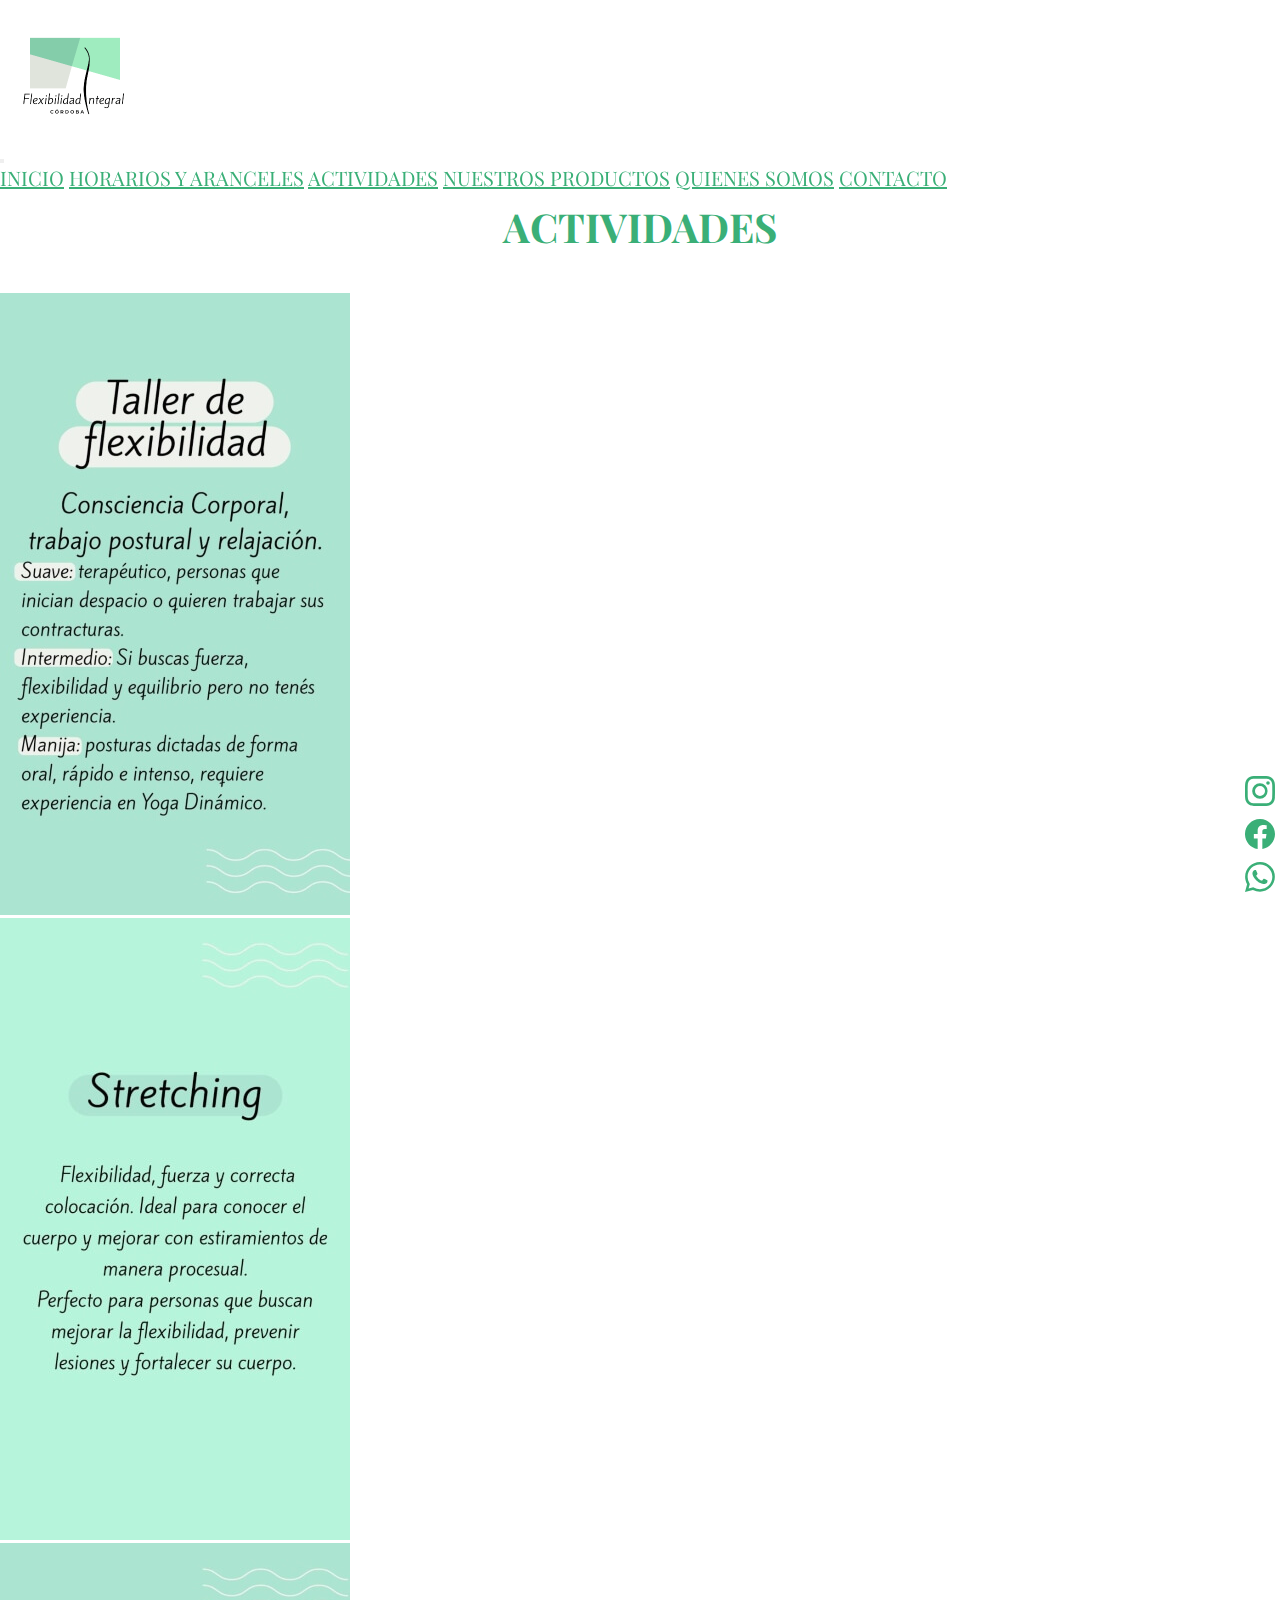
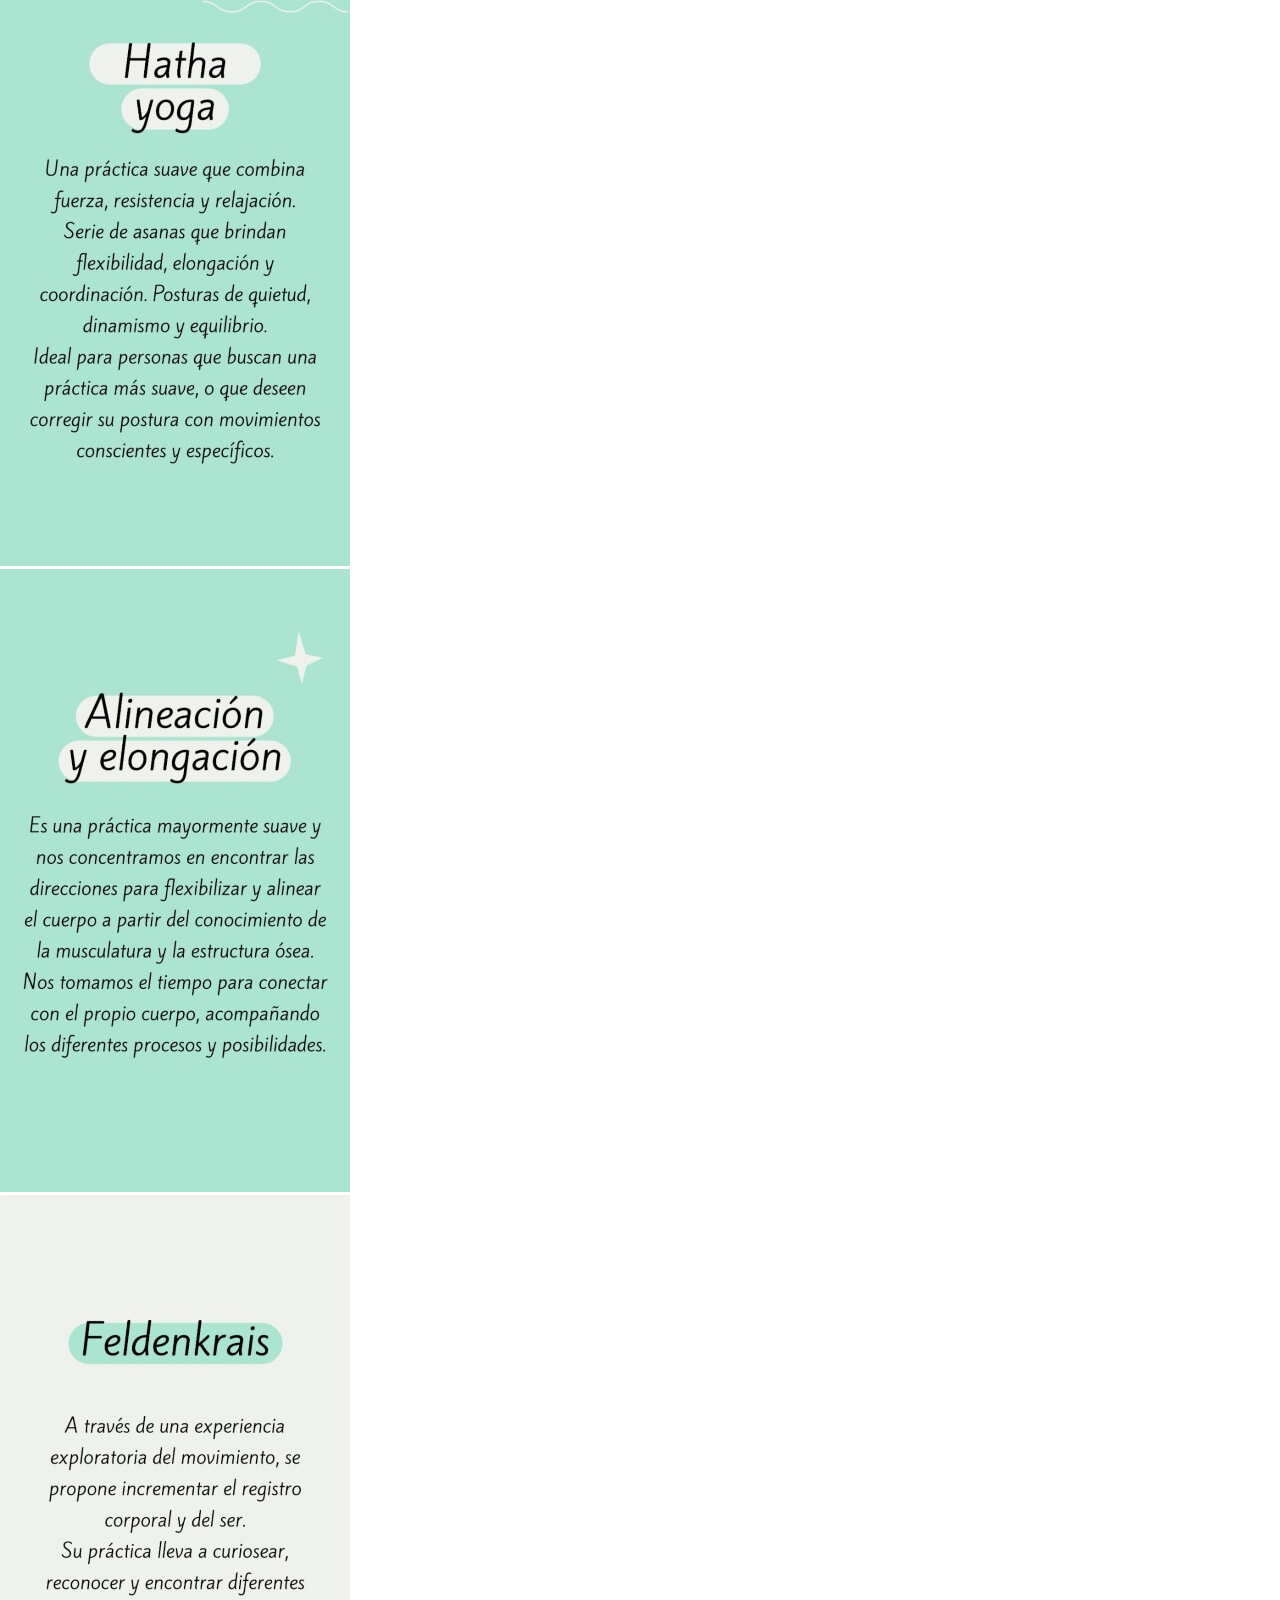
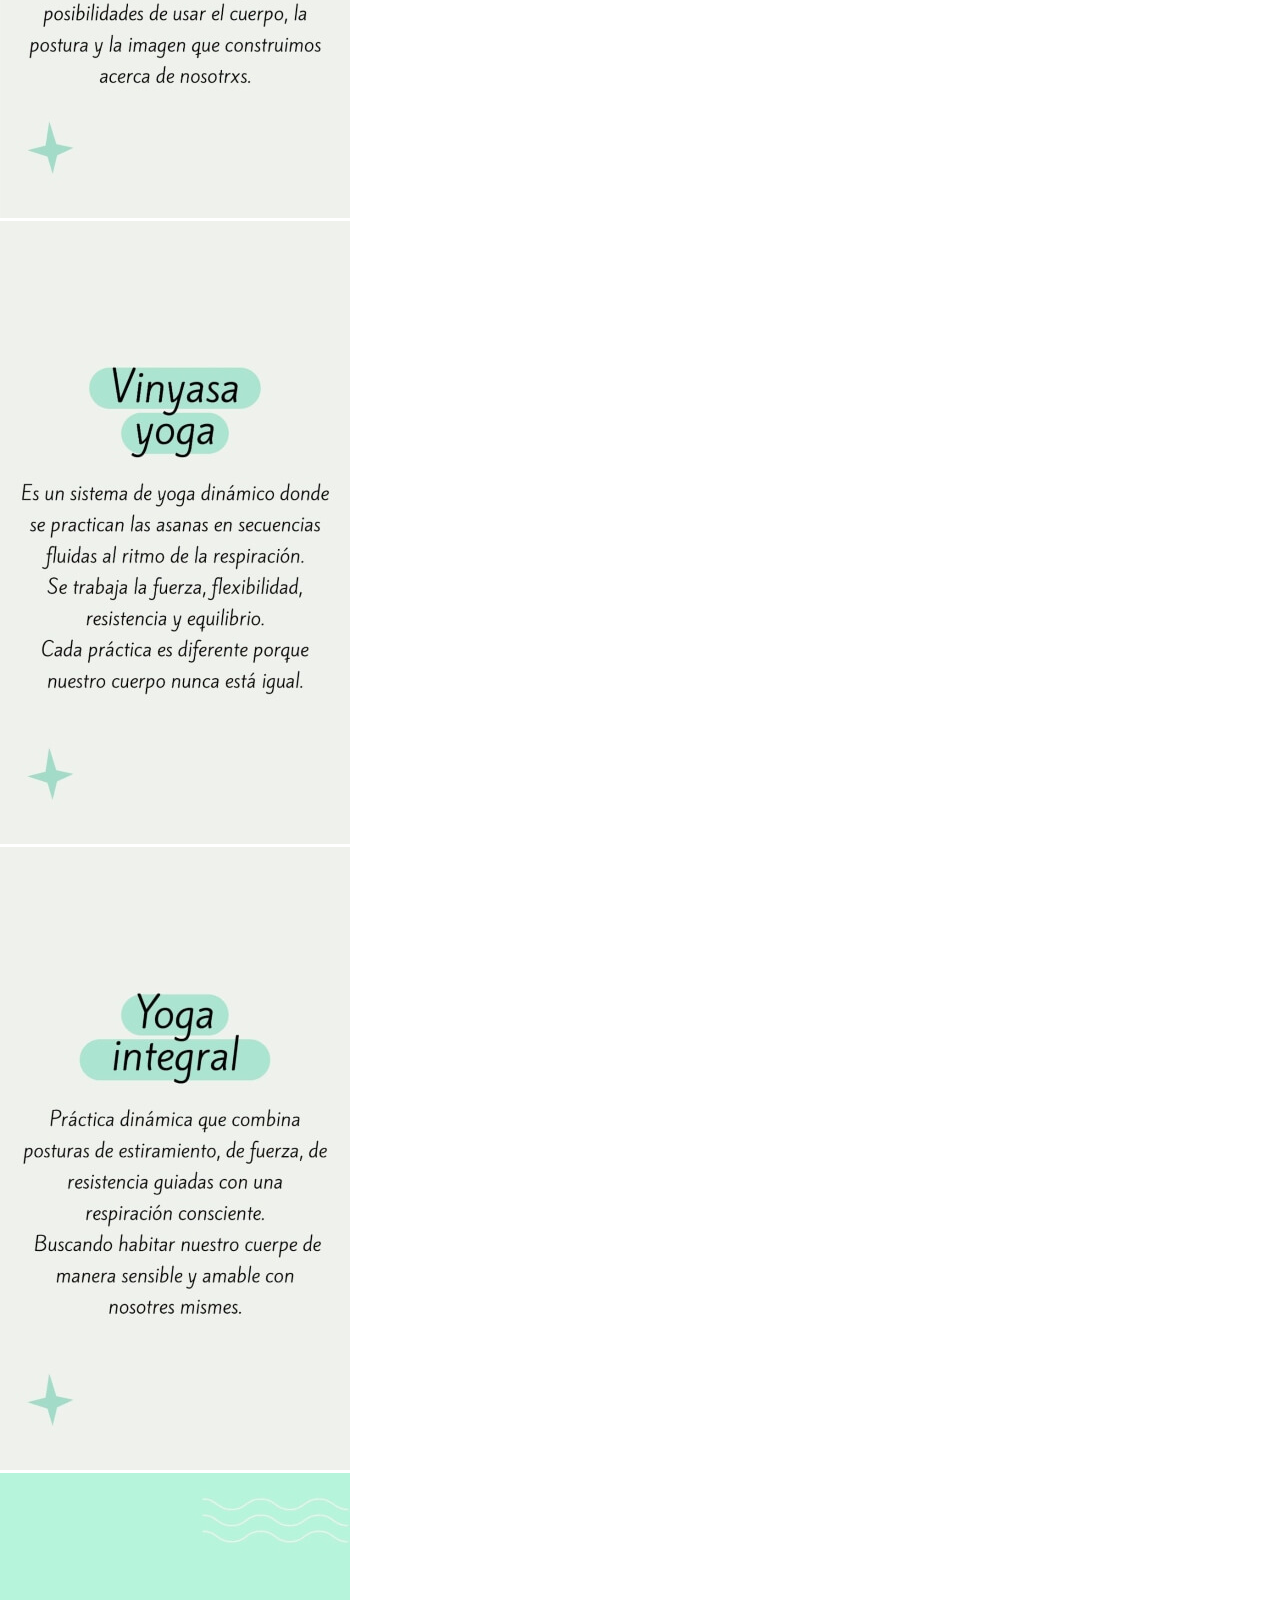
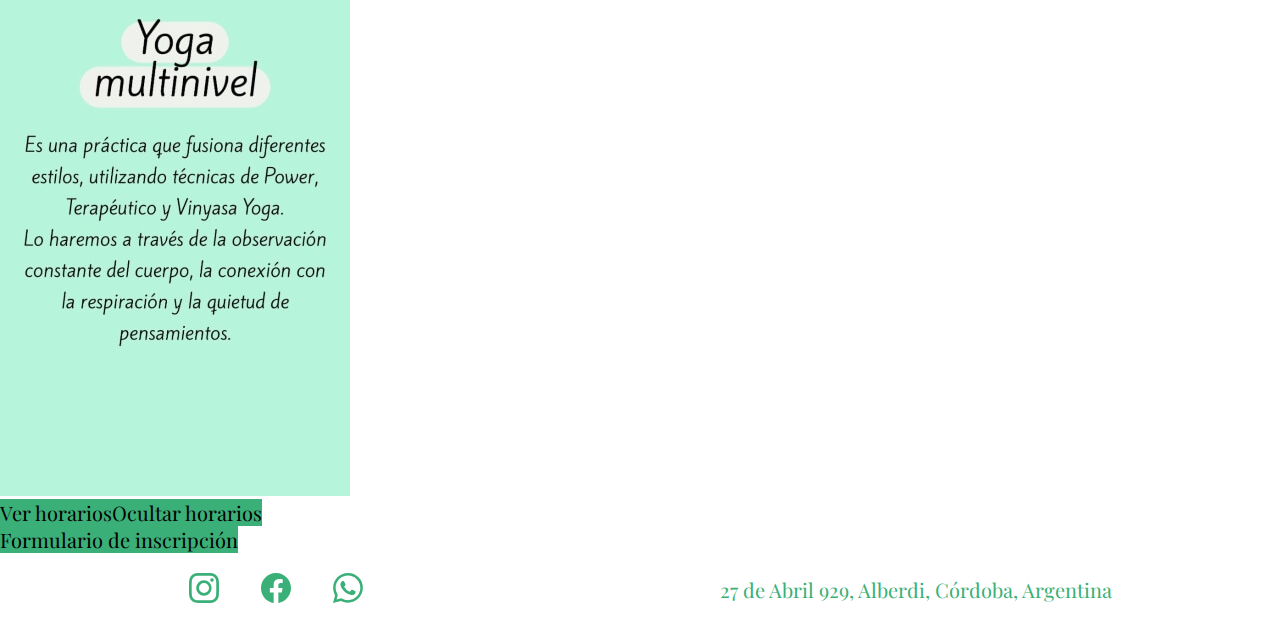
<file: index.html>
<!DOCTYPE html>
<html lang="es">

<head>
  <meta name="description"
    content="Descripción y explicación de las diferentes actividades que se pueden hacer en el espacio Flexibilidad Integral Córdoba">
  <meta name="keywords"
    content="ACTIVIDADES, DETALLE, DESCRIPCION, CLASES PRESENCIALES, CLASES VIRTUALES, TALLER DE FLEXIBILIDAD, HATHA YOGA, VINYASA YOGA, ASHTANGA YOGA, YOGA, FELDENKRAIS, ELONGACION Y ESTIRAMIENTO, REFLEXOLOGIA">
  <meta charset="UTF-8">
  <meta http-equiv="X-UA-Compatible" content="IE=edge">
  <meta name="viewport" content="width=device-width, initial-scale=1.0">
  <!-- BOOTSTRAP-->
  <link href="https://cdn.jsdelivr.net/npm/bootstrap@5.1.0/dist/css/bootstrap.min.css" rel="stylesheet"
    integrity="sha384-KyZXEAg3QhqLMpG8r+8fhAXLRk2vvoC2f3B09zVXn8CA5QIVfZOJ3BCsw2P0p/We" crossorigin="anonymous">


  <title>Actividades - Flexibilidad Integral Cordoba</title>

  <!-- AOS CSS-->
  <link href="https://unpkg.com/aos@2.3.1/dist/aos.css" rel="stylesheet">


</head>

<body>
  <header id="Actividades">
    <div class="container-fluid">
      <div class="row d-flex">
        <nav class="navbar navbar-expand-lg navbar-light">
          <div class="container-fluid">
            <a class="navbar-brand" href="../index.html">
              <img class="logoNav d-inline-block align-text-top" src="./images/Logo_original_optimizado.png"
                alt="Logo Flexibilidad Integral Cordoba">
            </a>
            <button class="navbar-toggler" type="button" data-bs-toggle="collapse" data-bs-target="#navbarNavAltMarkup"
              aria-controls="navbarNavAltMarkup" aria-expanded="false" aria-label="Toggle navigation">
              <span class="navbar-toggler-icon"></span>
            </button>
            <div class="collapse navbar-collapse" id="navbarNavAltMarkup">
              <div data-aos="zoom-in-up" class="navbar-nav d-flex flex-nowrap justify-content-around">
                <a class="nav-link text-dark" href="../index.html">Inicio</a>
                <a class="nav-link text-dark" href="horariosyaranceles.html">Horarios y aranceles</a>
                <a class="nav-link text-dark" href="actividades.html">Actividades</a>
                <a class="nav-link text-dark" href="productos.html">Nuestros productos</a>
                <a class="nav-link text-dark" href="nosotros.html">Quienes somos</a>
                <a class="nav-link text-dark" href="contacto.html">Contacto</a>
              </div>
            </div>
          </div>
        </nav>
      </div>
    </div>
  </header>
  <h1 class="titulo__actividades">Actividades</h1>
  <section id="actividades" class="d-flex flex-row justify-content-between flex-wrap"></section>
  <div id="botones_horarios" class="d-flex flex-row justify-content-center"></div>
  <section id="horarios"></section>

  <section id="form" class="d-flex flex-column justify-content-center text-center">
    <div id="formulario" class="d-flex flex-column justify-content-center text-center w-100"></div>
  </section>
  <div id="botones_datos" class="d-flex flex-row justify-content-center text-center">
    <button id="enviar_datos" type="button" class="btn btn-success m-3">Enviar Datos</button>
    <button id="cargar_datos" type="button" class="btn btn-success m-3">Cargar Datos</button>
    <button id="borrar_datos" type="button" class="btn btn-success m-3">Limpiar Datos</button>
  </div>


  <footer>
    <section class="redes__sociales">

      <a href="https://www.instagram.com/flexibilidadintegralcba/" target="blank">
        <svg xmlns="http://www.w3.org/2000/svg" fill="currentColor" class="bi bi-instagram redes__sociales__img"
          viewBox="0 0 16 16">
          <path
            d="M8 0C5.829 0 5.556.01 4.703.048 3.85.088 3.269.222 2.76.42a3.917 3.917 0 0 0-1.417.923A3.927 3.927 0 0 0 .42 2.76C.222 3.268.087 3.85.048 4.7.01 5.555 0 5.827 0 8.001c0 2.172.01 2.444.048 3.297.04.852.174 1.433.372 1.942.205.526.478.972.923 1.417.444.445.89.719 1.416.923.51.198 1.09.333 1.942.372C5.555 15.99 5.827 16 8 16s2.444-.01 3.298-.048c.851-.04 1.434-.174 1.943-.372a3.916 3.916 0 0 0 1.416-.923c.445-.445.718-.891.923-1.417.197-.509.332-1.09.372-1.942C15.99 10.445 16 10.173 16 8s-.01-2.445-.048-3.299c-.04-.851-.175-1.433-.372-1.941a3.926 3.926 0 0 0-.923-1.417A3.911 3.911 0 0 0 13.24.42c-.51-.198-1.092-.333-1.943-.372C10.443.01 10.172 0 7.998 0h.003zm-.717 1.442h.718c2.136 0 2.389.007 3.232.046.78.035 1.204.166 1.486.275.373.145.64.319.92.599.28.28.453.546.598.92.11.281.24.705.275 1.485.039.843.047 1.096.047 3.231s-.008 2.389-.047 3.232c-.035.78-.166 1.203-.275 1.485a2.47 2.47 0 0 1-.599.919c-.28.28-.546.453-.92.598-.28.11-.704.24-1.485.276-.843.038-1.096.047-3.232.047s-2.39-.009-3.233-.047c-.78-.036-1.203-.166-1.485-.276a2.478 2.478 0 0 1-.92-.598 2.48 2.48 0 0 1-.6-.92c-.109-.281-.24-.705-.275-1.485-.038-.843-.046-1.096-.046-3.233 0-2.136.008-2.388.046-3.231.036-.78.166-1.204.276-1.486.145-.373.319-.64.599-.92.28-.28.546-.453.92-.598.282-.11.705-.24 1.485-.276.738-.034 1.024-.044 2.515-.045v.002zm4.988 1.328a.96.96 0 1 0 0 1.92.96.96 0 0 0 0-1.92zm-4.27 1.122a4.109 4.109 0 1 0 0 8.217 4.109 4.109 0 0 0 0-8.217zm0 1.441a2.667 2.667 0 1 1 0 5.334 2.667 2.667 0 0 1 0-5.334z" />
        </svg>
      </a>
      <a href="https://www.facebook.com/flexibilidadintegralcba" target="blank">
        <svg xmlns="http://www.w3.org/2000/svg" fill="currentColor" class="bi bi-facebook redes__sociales__img"
          viewBox="0 0 16 16">
          <path
            d="M16 8.049c0-4.446-3.582-8.05-8-8.05C3.58 0-.002 3.603-.002 8.05c0 4.017 2.926 7.347 6.75 7.951v-5.625h-2.03V8.05H6.75V6.275c0-2.017 1.195-3.131 3.022-3.131.876 0 1.791.157 1.791.157v1.98h-1.009c-.993 0-1.303.621-1.303 1.258v1.51h2.218l-.354 2.326H9.25V16c3.824-.604 6.75-3.934 6.75-7.951z" />
        </svg>
      </a>
      <a href="https://api.whatsapp.com/send/?phone=543512771345&text&app_absent=0" target="blank">
        <svg xmlns="http://www.w3.org/2000/svg" fill="currentColor" class="bi bi-whatsapp redes__sociales__img"
          viewBox="0 0 16 16">
          <path
            d="M13.601 2.326A7.854 7.854 0 0 0 7.994 0C3.627 0 .068 3.558.064 7.926c0 1.399.366 2.76 1.057 3.965L0 16l4.204-1.102a7.933 7.933 0 0 0 3.79.965h.004c4.368 0 7.926-3.558 7.93-7.93A7.898 7.898 0 0 0 13.6 2.326zM7.994 14.521a6.573 6.573 0 0 1-3.356-.92l-.24-.144-2.494.654.666-2.433-.156-.251a6.56 6.56 0 0 1-1.007-3.505c0-3.626 2.957-6.584 6.591-6.584a6.56 6.56 0 0 1 4.66 1.931 6.557 6.557 0 0 1 1.928 4.66c-.004 3.639-2.961 6.592-6.592 6.592zm3.615-4.934c-.197-.099-1.17-.578-1.353-.646-.182-.065-.315-.099-.445.099-.133.197-.513.646-.627.775-.114.133-.232.148-.43.05-.197-.1-.836-.308-1.592-.985-.59-.525-.985-1.175-1.103-1.372-.114-.198-.011-.304.088-.403.087-.088.197-.232.296-.346.1-.114.133-.198.198-.33.065-.134.034-.248-.015-.347-.05-.099-.445-1.076-.612-1.47-.16-.389-.323-.335-.445-.34-.114-.007-.247-.007-.38-.007a.729.729 0 0 0-.529.247c-.182.198-.691.677-.691 1.654 0 .977.71 1.916.81 2.049.098.133 1.394 2.132 3.383 2.992.47.205.84.326 1.129.418.475.152.904.129 1.246.08.38-.058 1.171-.48 1.338-.943.164-.464.164-.86.114-.943-.049-.084-.182-.133-.38-.232z" />
        </svg>
      </a>

    </section>

    <section class="footer__horizontal">
      <div class="redes__horizontal">
        <a href="https://www.instagram.com/flexibilidadintegralcba/" target="blank">
          <svg xmlns="http://www.w3.org/2000/svg" fill="currentColor" class="bi bi-instagram redes__sociales__img"
            viewBox="0 0 16 16">
            <path
              d="M8 0C5.829 0 5.556.01 4.703.048 3.85.088 3.269.222 2.76.42a3.917 3.917 0 0 0-1.417.923A3.927 3.927 0 0 0 .42 2.76C.222 3.268.087 3.85.048 4.7.01 5.555 0 5.827 0 8.001c0 2.172.01 2.444.048 3.297.04.852.174 1.433.372 1.942.205.526.478.972.923 1.417.444.445.89.719 1.416.923.51.198 1.09.333 1.942.372C5.555 15.99 5.827 16 8 16s2.444-.01 3.298-.048c.851-.04 1.434-.174 1.943-.372a3.916 3.916 0 0 0 1.416-.923c.445-.445.718-.891.923-1.417.197-.509.332-1.09.372-1.942C15.99 10.445 16 10.173 16 8s-.01-2.445-.048-3.299c-.04-.851-.175-1.433-.372-1.941a3.926 3.926 0 0 0-.923-1.417A3.911 3.911 0 0 0 13.24.42c-.51-.198-1.092-.333-1.943-.372C10.443.01 10.172 0 7.998 0h.003zm-.717 1.442h.718c2.136 0 2.389.007 3.232.046.78.035 1.204.166 1.486.275.373.145.64.319.92.599.28.28.453.546.598.92.11.281.24.705.275 1.485.039.843.047 1.096.047 3.231s-.008 2.389-.047 3.232c-.035.78-.166 1.203-.275 1.485a2.47 2.47 0 0 1-.599.919c-.28.28-.546.453-.92.598-.28.11-.704.24-1.485.276-.843.038-1.096.047-3.232.047s-2.39-.009-3.233-.047c-.78-.036-1.203-.166-1.485-.276a2.478 2.478 0 0 1-.92-.598 2.48 2.48 0 0 1-.6-.92c-.109-.281-.24-.705-.275-1.485-.038-.843-.046-1.096-.046-3.233 0-2.136.008-2.388.046-3.231.036-.78.166-1.204.276-1.486.145-.373.319-.64.599-.92.28-.28.546-.453.92-.598.282-.11.705-.24 1.485-.276.738-.034 1.024-.044 2.515-.045v.002zm4.988 1.328a.96.96 0 1 0 0 1.92.96.96 0 0 0 0-1.92zm-4.27 1.122a4.109 4.109 0 1 0 0 8.217 4.109 4.109 0 0 0 0-8.217zm0 1.441a2.667 2.667 0 1 1 0 5.334 2.667 2.667 0 0 1 0-5.334z" />
            </svg></a>
        <a href="https://www.facebook.com/flexibilidadintegralcba" target="blank">
          <svg xmlns="http://www.w3.org/2000/svg" fill="currentColor" class="bi bi-facebook redes__sociales__img"
            viewBox="0 0 16 16">
            <path
              d="M16 8.049c0-4.446-3.582-8.05-8-8.05C3.58 0-.002 3.603-.002 8.05c0 4.017 2.926 7.347 6.75 7.951v-5.625h-2.03V8.05H6.75V6.275c0-2.017 1.195-3.131 3.022-3.131.876 0 1.791.157 1.791.157v1.98h-1.009c-.993 0-1.303.621-1.303 1.258v1.51h2.218l-.354 2.326H9.25V16c3.824-.604 6.75-3.934 6.75-7.951z" />
          </svg></a>
        <a href="https://api.whatsapp.com/send/?phone=543512771345&text&app_absent=0" target="blank">
          <svg xmlns="http://www.w3.org/2000/svg" fill="currentColor" class="bi bi-whatsapp redes__sociales__img"
            viewBox="0 0 16 16">
            <path
              d="M13.601 2.326A7.854 7.854 0 0 0 7.994 0C3.627 0 .068 3.558.064 7.926c0 1.399.366 2.76 1.057 3.965L0 16l4.204-1.102a7.933 7.933 0 0 0 3.79.965h.004c4.368 0 7.926-3.558 7.93-7.93A7.898 7.898 0 0 0 13.6 2.326zM7.994 14.521a6.573 6.573 0 0 1-3.356-.92l-.24-.144-2.494.654.666-2.433-.156-.251a6.56 6.56 0 0 1-1.007-3.505c0-3.626 2.957-6.584 6.591-6.584a6.56 6.56 0 0 1 4.66 1.931 6.557 6.557 0 0 1 1.928 4.66c-.004 3.639-2.961 6.592-6.592 6.592zm3.615-4.934c-.197-.099-1.17-.578-1.353-.646-.182-.065-.315-.099-.445.099-.133.197-.513.646-.627.775-.114.133-.232.148-.43.05-.197-.1-.836-.308-1.592-.985-.59-.525-.985-1.175-1.103-1.372-.114-.198-.011-.304.088-.403.087-.088.197-.232.296-.346.1-.114.133-.198.198-.33.065-.134.034-.248-.015-.347-.05-.099-.445-1.076-.612-1.47-.16-.389-.323-.335-.445-.34-.114-.007-.247-.007-.38-.007a.729.729 0 0 0-.529.247c-.182.198-.691.677-.691 1.654 0 .977.71 1.916.81 2.049.098.133 1.394 2.132 3.383 2.992.47.205.84.326 1.129.418.475.152.904.129 1.246.08.38-.058 1.171-.48 1.338-.943.164-.464.164-.86.114-.943-.049-.084-.182-.133-.38-.232z" />
          </svg></a>

      </div>
      <div class="direccion__horizontal">
        <p>27 de Abril 929, Alberdi, Córdoba, Argentina</p>
      </div>
    </section>

  </footer>

  <!-- SCRIPT BOOTSTRAP-->
  <!-- JavaScript Bundle with Popper -->

  <script src="https://code.jquery.com/jquery-3.6.0.min.js"></script>
  <script src="js/main.js"></script>

  <!-- CSS PROPIO-->
  <link rel="stylesheet" href="./css/estilos.css">

  <!--SCRIPT AOS CSS-->
  <script src="https://unpkg.com/aos@2.3.1/dist/aos.js"></script>
  <script>
    AOS.init();
  </script>



</body>

</html>
</file>
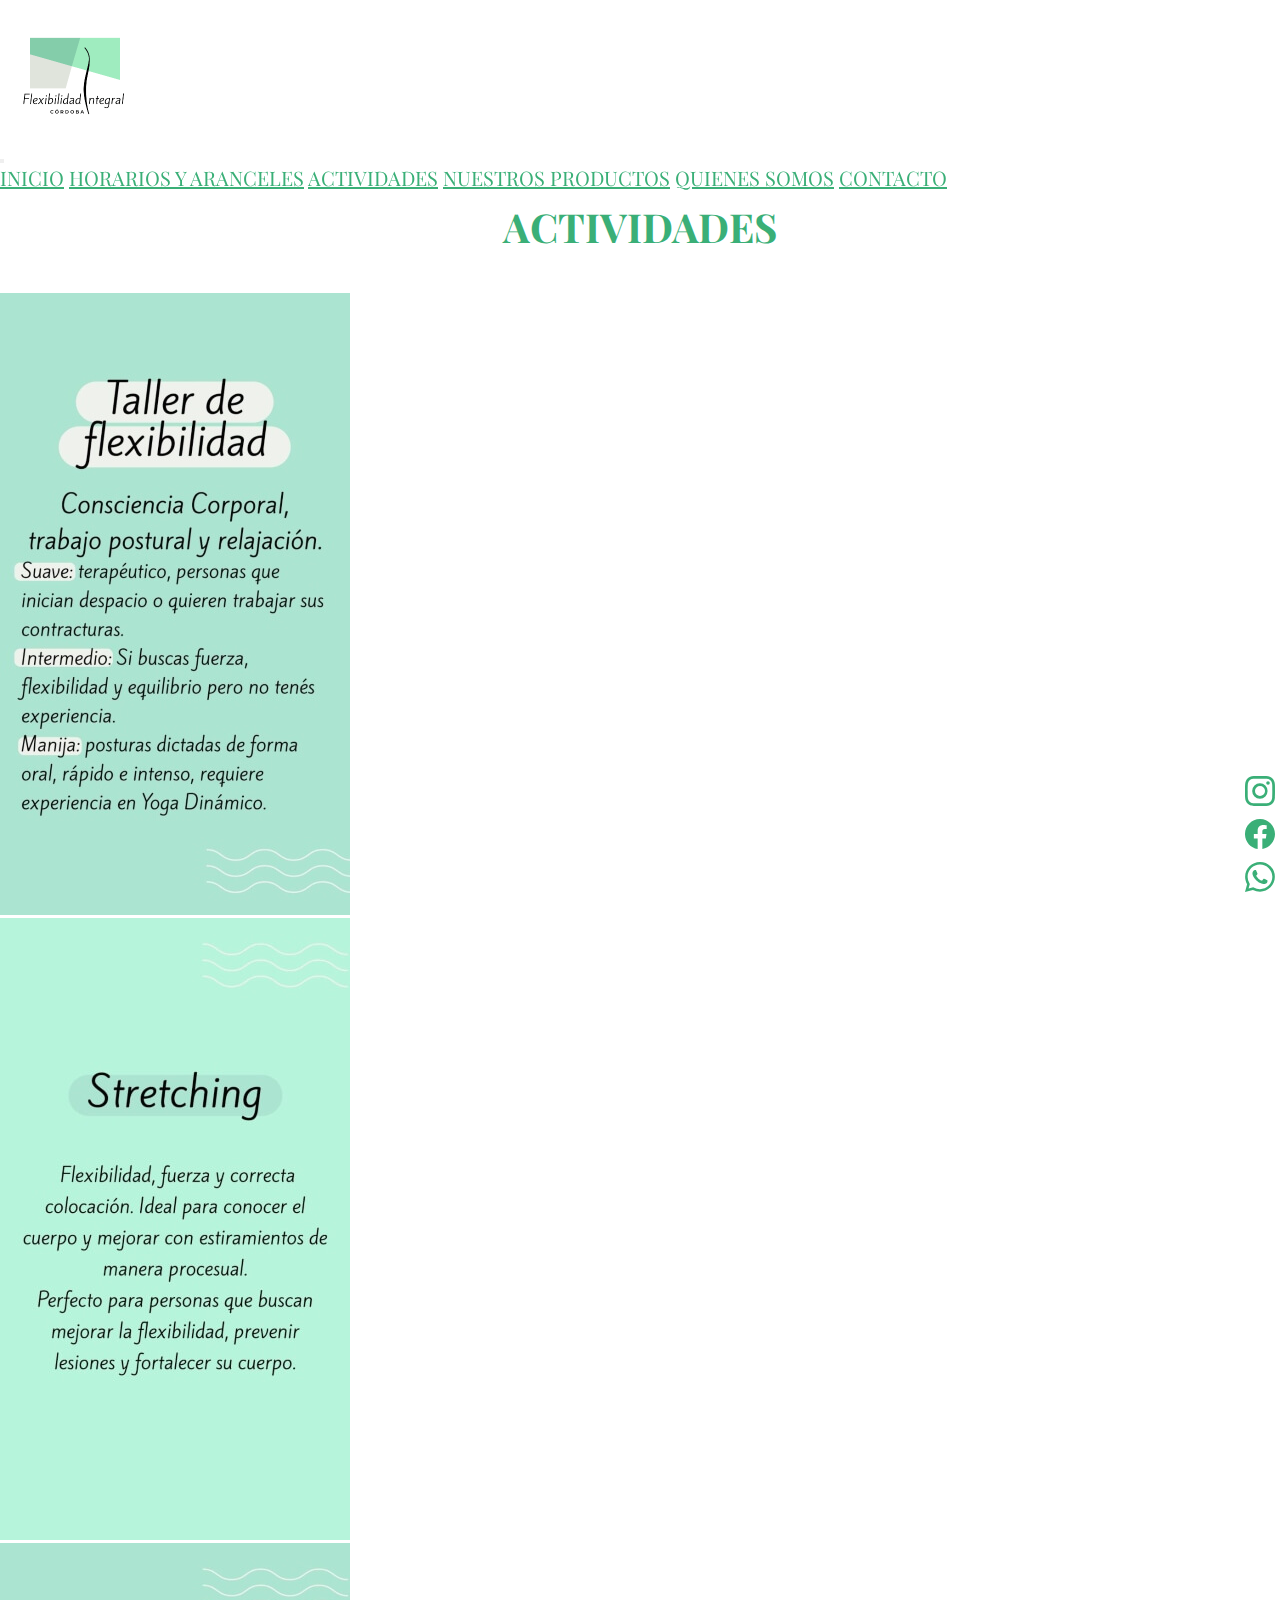
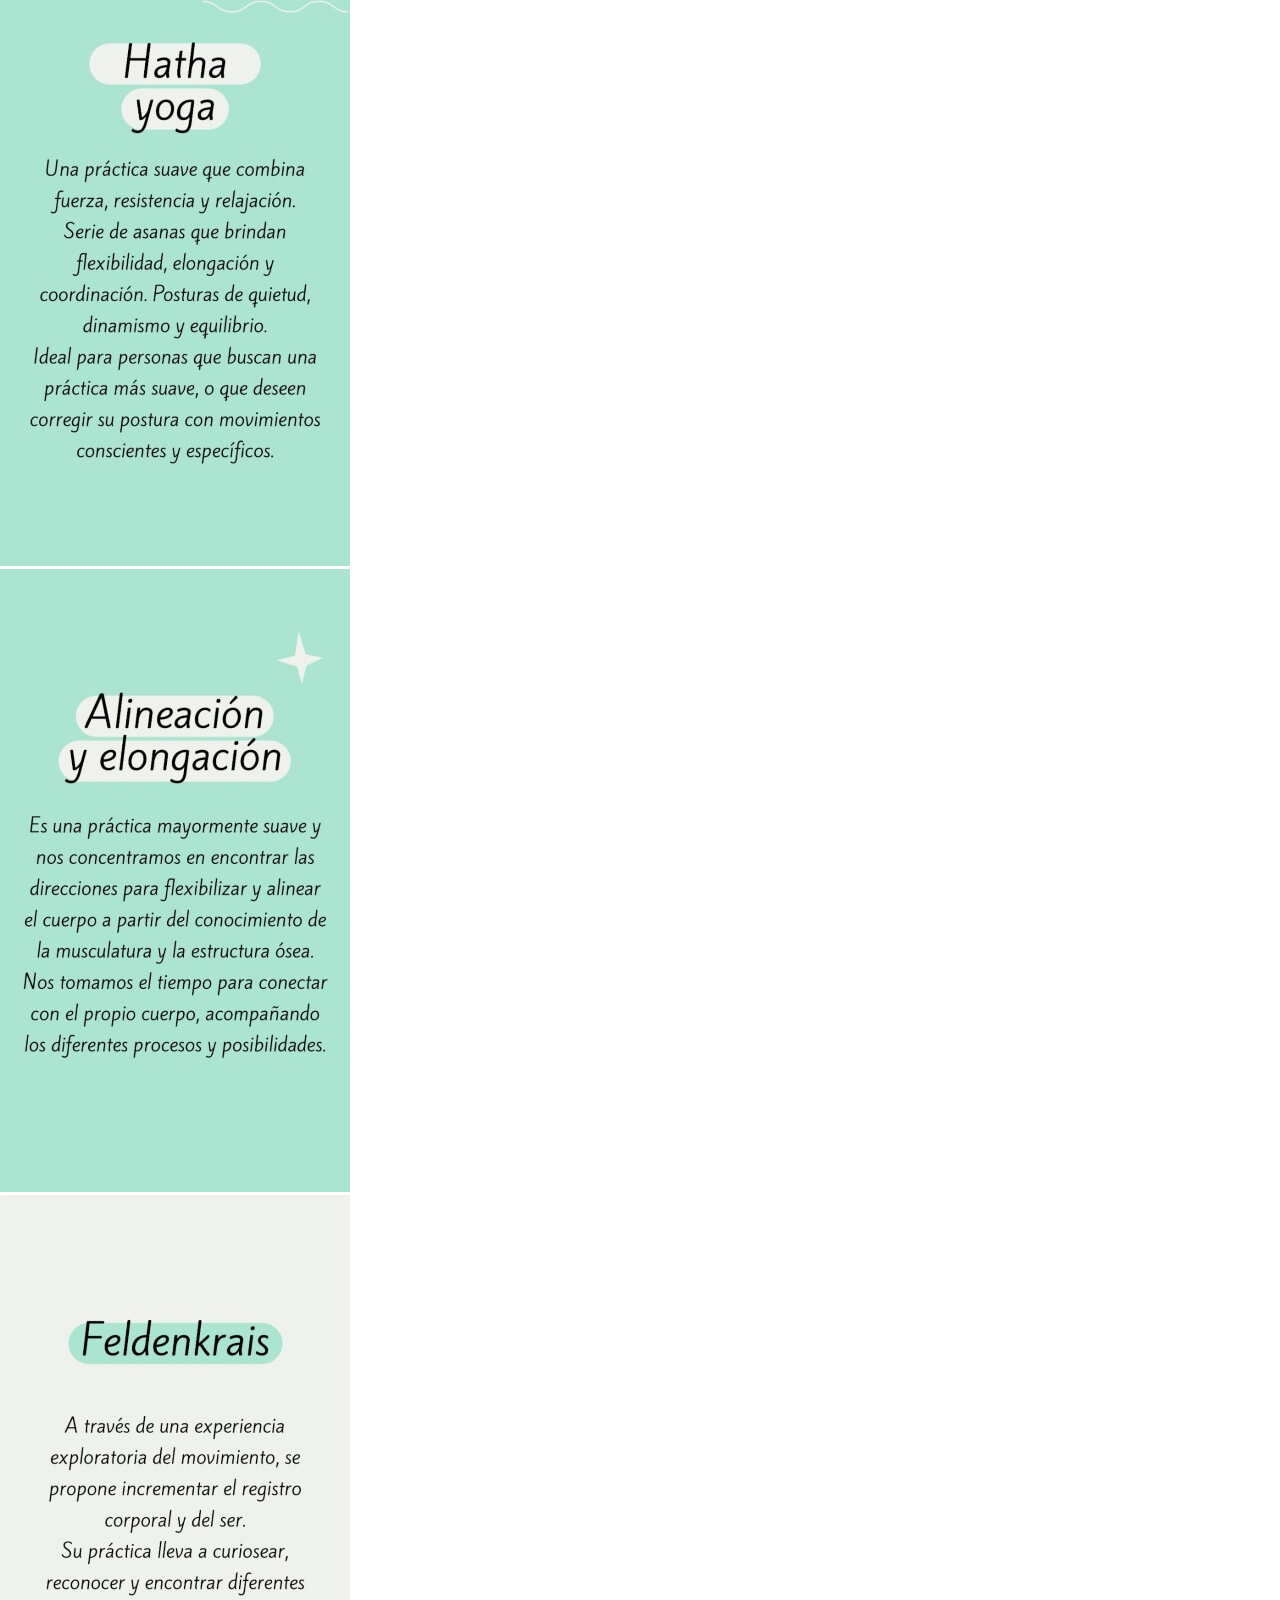
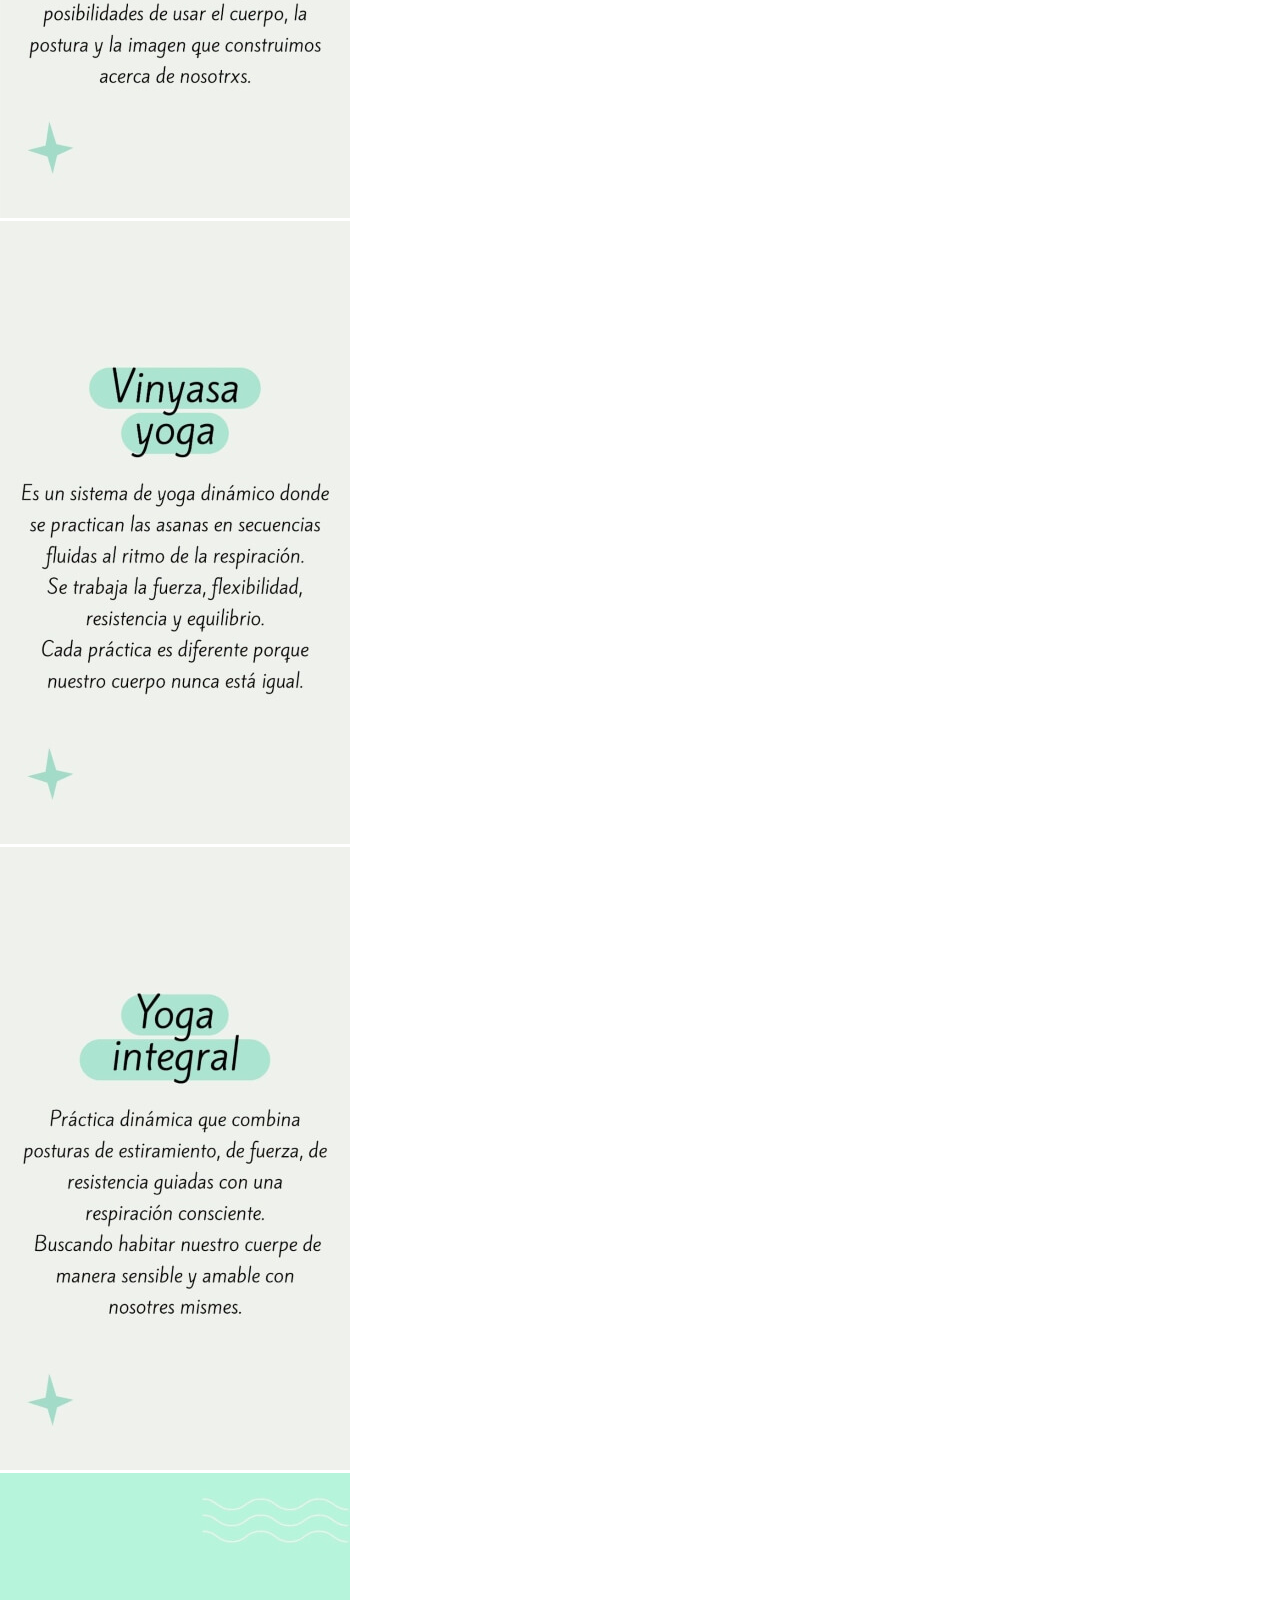
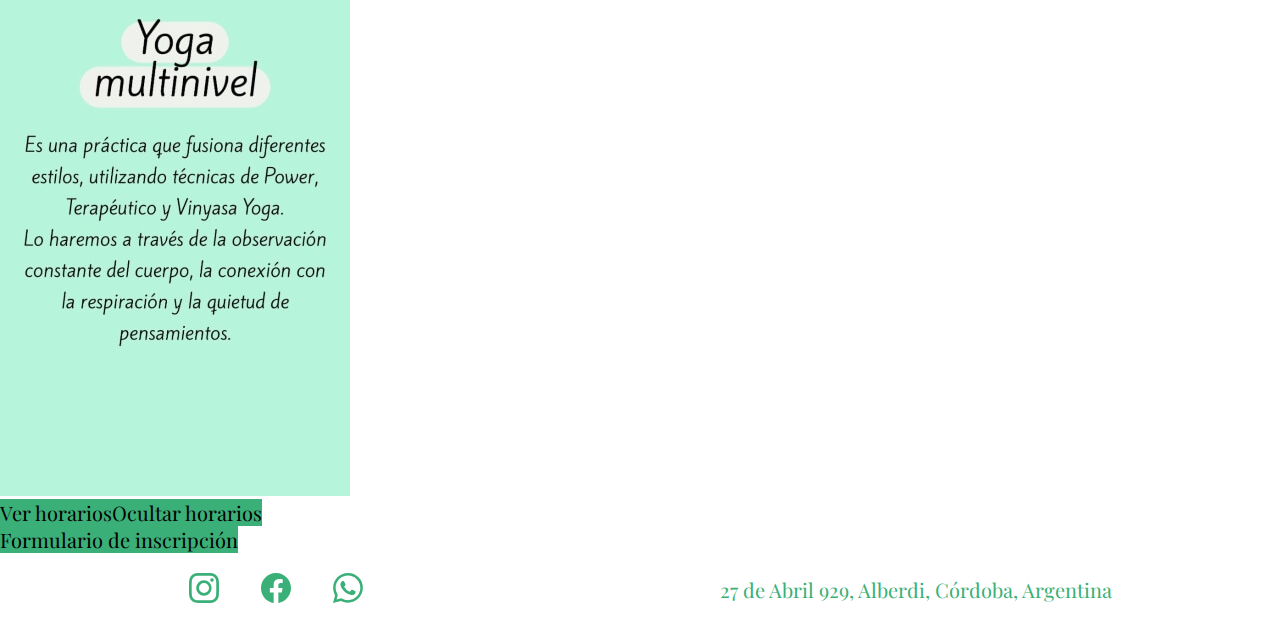
<file: actividades.html>
<!DOCTYPE html>
<html lang="es">

<head>
  <meta name="description"
    content="Descripción y explicación de las diferentes actividades que se pueden hacer en el espacio Flexibilidad Integral Córdoba">
  <meta name="keywords"
    content="ACTIVIDADES, DETALLE, DESCRIPCION, CLASES PRESENCIALES, CLASES VIRTUALES, TALLER DE FLEXIBILIDAD, HATHA YOGA, VINYASA YOGA, ASHTANGA YOGA, YOGA, FELDENKRAIS, ELONGACION Y ESTIRAMIENTO, REFLEXOLOGIA">
  <meta charset="UTF-8">
  <meta http-equiv="X-UA-Compatible" content="IE=edge">
  <meta name="viewport" content="width=device-width, initial-scale=1.0">
  <!-- BOOTSTRAP-->
  <link href="https://cdn.jsdelivr.net/npm/bootstrap@5.1.0/dist/css/bootstrap.min.css" rel="stylesheet"
    integrity="sha384-KyZXEAg3QhqLMpG8r+8fhAXLRk2vvoC2f3B09zVXn8CA5QIVfZOJ3BCsw2P0p/We" crossorigin="anonymous">


  <title>Actividades - Flexibilidad Integral Cordoba</title>

  <!-- AOS CSS-->
  <link href="https://unpkg.com/aos@2.3.1/dist/aos.css" rel="stylesheet">


</head>

<body>
  <header id="Actividades">
    <div class="container-fluid">
      <div class="row d-flex">
        <nav class="navbar navbar-expand-lg navbar-light">
          <div class="container-fluid">
            <a class="navbar-brand" href="../index.html">
              <img class="logoNav d-inline-block align-text-top" src="../images/Logo_original_optimizado.png"
                alt="Logo Flexibilidad Integral Cordoba">
            </a>
            <button class="navbar-toggler" type="button" data-bs-toggle="collapse" data-bs-target="#navbarNavAltMarkup"
              aria-controls="navbarNavAltMarkup" aria-expanded="false" aria-label="Toggle navigation">
              <span class="navbar-toggler-icon"></span>
            </button>
            <div class="collapse navbar-collapse" id="navbarNavAltMarkup">
              <div data-aos="zoom-in-up" class="navbar-nav d-flex flex-nowrap justify-content-around">
                <a class="nav-link text-dark" href="../index.html">Inicio</a>
                <a class="nav-link text-dark" href="horariosyaranceles.html">Horarios y aranceles</a>
                <a class="nav-link text-dark" href="actividades.html">Actividades</a>
                <a class="nav-link text-dark" href="productos.html">Nuestros productos</a>
                <a class="nav-link text-dark" href="nosotros.html">Quienes somos</a>
                <a class="nav-link text-dark" href="contacto.html">Contacto</a>
              </div>
            </div>
          </div>
        </nav>
      </div>
    </div>
  </header>
  <h1 class="titulo__actividades">Actividades</h1>
  <section id="actividades" class="d-flex flex-row justify-content-between flex-wrap"></section>
  <div id="botones_horarios" class="d-flex flex-row justify-content-center"></div>
  <section id="horarios"></section>

  <section id="form" class="d-flex flex-column justify-content-center text-center">
    <div id="formulario" class="d-flex flex-column justify-content-center text-center w-100"></div>
  </section>
  <div id="botones_datos" class="d-flex flex-row justify-content-center text-center">
    <button id="enviar_datos" type="button" class="btn btn-success m-3">Enviar Datos</button>
    <button id="cargar_datos" type="button" class="btn btn-success m-3">Cargar Datos</button>
    <button id="borrar_datos" type="button" class="btn btn-success m-3">Limpiar Datos</button>
  </div>


  <footer>
    <section class="redes__sociales">

      <a href="https://www.instagram.com/flexibilidadintegralcba/" target="blank">
        <svg xmlns="http://www.w3.org/2000/svg" fill="currentColor" class="bi bi-instagram redes__sociales__img"
          viewBox="0 0 16 16">
          <path
            d="M8 0C5.829 0 5.556.01 4.703.048 3.85.088 3.269.222 2.76.42a3.917 3.917 0 0 0-1.417.923A3.927 3.927 0 0 0 .42 2.76C.222 3.268.087 3.85.048 4.7.01 5.555 0 5.827 0 8.001c0 2.172.01 2.444.048 3.297.04.852.174 1.433.372 1.942.205.526.478.972.923 1.417.444.445.89.719 1.416.923.51.198 1.09.333 1.942.372C5.555 15.99 5.827 16 8 16s2.444-.01 3.298-.048c.851-.04 1.434-.174 1.943-.372a3.916 3.916 0 0 0 1.416-.923c.445-.445.718-.891.923-1.417.197-.509.332-1.09.372-1.942C15.99 10.445 16 10.173 16 8s-.01-2.445-.048-3.299c-.04-.851-.175-1.433-.372-1.941a3.926 3.926 0 0 0-.923-1.417A3.911 3.911 0 0 0 13.24.42c-.51-.198-1.092-.333-1.943-.372C10.443.01 10.172 0 7.998 0h.003zm-.717 1.442h.718c2.136 0 2.389.007 3.232.046.78.035 1.204.166 1.486.275.373.145.64.319.92.599.28.28.453.546.598.92.11.281.24.705.275 1.485.039.843.047 1.096.047 3.231s-.008 2.389-.047 3.232c-.035.78-.166 1.203-.275 1.485a2.47 2.47 0 0 1-.599.919c-.28.28-.546.453-.92.598-.28.11-.704.24-1.485.276-.843.038-1.096.047-3.232.047s-2.39-.009-3.233-.047c-.78-.036-1.203-.166-1.485-.276a2.478 2.478 0 0 1-.92-.598 2.48 2.48 0 0 1-.6-.92c-.109-.281-.24-.705-.275-1.485-.038-.843-.046-1.096-.046-3.233 0-2.136.008-2.388.046-3.231.036-.78.166-1.204.276-1.486.145-.373.319-.64.599-.92.28-.28.546-.453.92-.598.282-.11.705-.24 1.485-.276.738-.034 1.024-.044 2.515-.045v.002zm4.988 1.328a.96.96 0 1 0 0 1.92.96.96 0 0 0 0-1.92zm-4.27 1.122a4.109 4.109 0 1 0 0 8.217 4.109 4.109 0 0 0 0-8.217zm0 1.441a2.667 2.667 0 1 1 0 5.334 2.667 2.667 0 0 1 0-5.334z" />
        </svg>
      </a>
      <a href="https://www.facebook.com/flexibilidadintegralcba" target="blank">
        <svg xmlns="http://www.w3.org/2000/svg" fill="currentColor" class="bi bi-facebook redes__sociales__img"
          viewBox="0 0 16 16">
          <path
            d="M16 8.049c0-4.446-3.582-8.05-8-8.05C3.58 0-.002 3.603-.002 8.05c0 4.017 2.926 7.347 6.75 7.951v-5.625h-2.03V8.05H6.75V6.275c0-2.017 1.195-3.131 3.022-3.131.876 0 1.791.157 1.791.157v1.98h-1.009c-.993 0-1.303.621-1.303 1.258v1.51h2.218l-.354 2.326H9.25V16c3.824-.604 6.75-3.934 6.75-7.951z" />
        </svg>
      </a>
      <a href="https://api.whatsapp.com/send/?phone=543512771345&text&app_absent=0" target="blank">
        <svg xmlns="http://www.w3.org/2000/svg" fill="currentColor" class="bi bi-whatsapp redes__sociales__img"
          viewBox="0 0 16 16">
          <path
            d="M13.601 2.326A7.854 7.854 0 0 0 7.994 0C3.627 0 .068 3.558.064 7.926c0 1.399.366 2.76 1.057 3.965L0 16l4.204-1.102a7.933 7.933 0 0 0 3.79.965h.004c4.368 0 7.926-3.558 7.93-7.93A7.898 7.898 0 0 0 13.6 2.326zM7.994 14.521a6.573 6.573 0 0 1-3.356-.92l-.24-.144-2.494.654.666-2.433-.156-.251a6.56 6.56 0 0 1-1.007-3.505c0-3.626 2.957-6.584 6.591-6.584a6.56 6.56 0 0 1 4.66 1.931 6.557 6.557 0 0 1 1.928 4.66c-.004 3.639-2.961 6.592-6.592 6.592zm3.615-4.934c-.197-.099-1.17-.578-1.353-.646-.182-.065-.315-.099-.445.099-.133.197-.513.646-.627.775-.114.133-.232.148-.43.05-.197-.1-.836-.308-1.592-.985-.59-.525-.985-1.175-1.103-1.372-.114-.198-.011-.304.088-.403.087-.088.197-.232.296-.346.1-.114.133-.198.198-.33.065-.134.034-.248-.015-.347-.05-.099-.445-1.076-.612-1.47-.16-.389-.323-.335-.445-.34-.114-.007-.247-.007-.38-.007a.729.729 0 0 0-.529.247c-.182.198-.691.677-.691 1.654 0 .977.71 1.916.81 2.049.098.133 1.394 2.132 3.383 2.992.47.205.84.326 1.129.418.475.152.904.129 1.246.08.38-.058 1.171-.48 1.338-.943.164-.464.164-.86.114-.943-.049-.084-.182-.133-.38-.232z" />
        </svg>
      </a>

    </section>

    <section class="footer__horizontal">
      <div class="redes__horizontal">
        <a href="https://www.instagram.com/flexibilidadintegralcba/" target="blank">
          <svg xmlns="http://www.w3.org/2000/svg" fill="currentColor" class="bi bi-instagram redes__sociales__img"
            viewBox="0 0 16 16">
            <path
              d="M8 0C5.829 0 5.556.01 4.703.048 3.85.088 3.269.222 2.76.42a3.917 3.917 0 0 0-1.417.923A3.927 3.927 0 0 0 .42 2.76C.222 3.268.087 3.85.048 4.7.01 5.555 0 5.827 0 8.001c0 2.172.01 2.444.048 3.297.04.852.174 1.433.372 1.942.205.526.478.972.923 1.417.444.445.89.719 1.416.923.51.198 1.09.333 1.942.372C5.555 15.99 5.827 16 8 16s2.444-.01 3.298-.048c.851-.04 1.434-.174 1.943-.372a3.916 3.916 0 0 0 1.416-.923c.445-.445.718-.891.923-1.417.197-.509.332-1.09.372-1.942C15.99 10.445 16 10.173 16 8s-.01-2.445-.048-3.299c-.04-.851-.175-1.433-.372-1.941a3.926 3.926 0 0 0-.923-1.417A3.911 3.911 0 0 0 13.24.42c-.51-.198-1.092-.333-1.943-.372C10.443.01 10.172 0 7.998 0h.003zm-.717 1.442h.718c2.136 0 2.389.007 3.232.046.78.035 1.204.166 1.486.275.373.145.64.319.92.599.28.28.453.546.598.92.11.281.24.705.275 1.485.039.843.047 1.096.047 3.231s-.008 2.389-.047 3.232c-.035.78-.166 1.203-.275 1.485a2.47 2.47 0 0 1-.599.919c-.28.28-.546.453-.92.598-.28.11-.704.24-1.485.276-.843.038-1.096.047-3.232.047s-2.39-.009-3.233-.047c-.78-.036-1.203-.166-1.485-.276a2.478 2.478 0 0 1-.92-.598 2.48 2.48 0 0 1-.6-.92c-.109-.281-.24-.705-.275-1.485-.038-.843-.046-1.096-.046-3.233 0-2.136.008-2.388.046-3.231.036-.78.166-1.204.276-1.486.145-.373.319-.64.599-.92.28-.28.546-.453.92-.598.282-.11.705-.24 1.485-.276.738-.034 1.024-.044 2.515-.045v.002zm4.988 1.328a.96.96 0 1 0 0 1.92.96.96 0 0 0 0-1.92zm-4.27 1.122a4.109 4.109 0 1 0 0 8.217 4.109 4.109 0 0 0 0-8.217zm0 1.441a2.667 2.667 0 1 1 0 5.334 2.667 2.667 0 0 1 0-5.334z" />
            </svg></a>
        <a href="https://www.facebook.com/flexibilidadintegralcba" target="blank">
          <svg xmlns="http://www.w3.org/2000/svg" fill="currentColor" class="bi bi-facebook redes__sociales__img"
            viewBox="0 0 16 16">
            <path
              d="M16 8.049c0-4.446-3.582-8.05-8-8.05C3.58 0-.002 3.603-.002 8.05c0 4.017 2.926 7.347 6.75 7.951v-5.625h-2.03V8.05H6.75V6.275c0-2.017 1.195-3.131 3.022-3.131.876 0 1.791.157 1.791.157v1.98h-1.009c-.993 0-1.303.621-1.303 1.258v1.51h2.218l-.354 2.326H9.25V16c3.824-.604 6.75-3.934 6.75-7.951z" />
          </svg></a>
        <a href="https://api.whatsapp.com/send/?phone=543512771345&text&app_absent=0" target="blank">
          <svg xmlns="http://www.w3.org/2000/svg" fill="currentColor" class="bi bi-whatsapp redes__sociales__img"
            viewBox="0 0 16 16">
            <path
              d="M13.601 2.326A7.854 7.854 0 0 0 7.994 0C3.627 0 .068 3.558.064 7.926c0 1.399.366 2.76 1.057 3.965L0 16l4.204-1.102a7.933 7.933 0 0 0 3.79.965h.004c4.368 0 7.926-3.558 7.93-7.93A7.898 7.898 0 0 0 13.6 2.326zM7.994 14.521a6.573 6.573 0 0 1-3.356-.92l-.24-.144-2.494.654.666-2.433-.156-.251a6.56 6.56 0 0 1-1.007-3.505c0-3.626 2.957-6.584 6.591-6.584a6.56 6.56 0 0 1 4.66 1.931 6.557 6.557 0 0 1 1.928 4.66c-.004 3.639-2.961 6.592-6.592 6.592zm3.615-4.934c-.197-.099-1.17-.578-1.353-.646-.182-.065-.315-.099-.445.099-.133.197-.513.646-.627.775-.114.133-.232.148-.43.05-.197-.1-.836-.308-1.592-.985-.59-.525-.985-1.175-1.103-1.372-.114-.198-.011-.304.088-.403.087-.088.197-.232.296-.346.1-.114.133-.198.198-.33.065-.134.034-.248-.015-.347-.05-.099-.445-1.076-.612-1.47-.16-.389-.323-.335-.445-.34-.114-.007-.247-.007-.38-.007a.729.729 0 0 0-.529.247c-.182.198-.691.677-.691 1.654 0 .977.71 1.916.81 2.049.098.133 1.394 2.132 3.383 2.992.47.205.84.326 1.129.418.475.152.904.129 1.246.08.38-.058 1.171-.48 1.338-.943.164-.464.164-.86.114-.943-.049-.084-.182-.133-.38-.232z" />
          </svg></a>

      </div>
      <div class="direccion__horizontal">
        <p>27 de Abril 929, Alberdi, Córdoba, Argentina</p>
      </div>
    </section>

  </footer>

  <!-- SCRIPT BOOTSTRAP-->
  <!-- JavaScript Bundle with Popper -->

  <script src="https://code.jquery.com/jquery-3.6.0.min.js"></script>
  <script src="js/main.js"></script>

  <!-- CSS PROPIO-->
  <link rel="stylesheet" href="../css/style.css">

  <!--SCRIPT AOS CSS-->
  <script src="https://unpkg.com/aos@2.3.1/dist/aos.js"></script>
  <script>
    AOS.init();
  </script>



</body>

</html>
</file>
<file: css/estilos.css>
/*--------------- FONTS -------------*/
@import url("https://fonts.googleapis.com/css2?family=Montserrat:wght@300&display=swap");
@import url("https://fonts.googleapis.com/css2?family=Playfair+Display&display=swap");

* {
    margin: 0;
    padding: 0;
    -webkit-box-sizing: border-box;
            box-sizing: border-box;
    font-family: 'Playfair Display', 'Montserrat', sans-serif;
  }
  
  /*--------------- GENERAL -------------*/
  html {
    font-size: 62.5%;
  }
  
  body {
    background-color: #ffffff;
    color: #3AAF77;
    font-weight: 100;
  }
  
  header {
    background-color: transparent;
    width: 100;
    height: 160px;
    display: -webkit-box;
    display: -ms-flexbox;
    display: flex;
    -webkit-box-orient: horizontal;
    -webkit-box-direction: normal;
        -ms-flex-direction: row;
            flex-direction: row;
    -ms-flex-wrap: nowrap;
        flex-wrap: nowrap;
  }
  
  .redes__sociales {
    display: -webkit-box;
    display: -ms-flexbox;
    display: flex;
    -webkit-box-orient: vertical;
    -webkit-box-direction: normal;
        -ms-flex-direction: column;
            flex-direction: column;
    position: fixed;
    bottom: 0;
    right: 0;
  }
  
  .redes__sociales .redes__sociales__img {
    width: 3rem;
    color: #3AAF77;
    margin: 0.5em;
    z-index: 2;
    border: 1px  #3AAF77;
  }
  
  .footer__horizontal {
    display: -webkit-box;
    display: -ms-flexbox;
    display: flex;
    -ms-flex-pack: distribute;
        justify-content: space-around;
  }
  
  .footer__horizontal .redes__sociales__img {
    width: 3rem;
    color: #3AAF77;
    margin: 2em;
  }
  
  .footer__horizontal .direccion__horizontal {
    display: -webkit-box;
    display: -ms-flexbox;
    display: flex;
    -webkit-box-pack: center;
        -ms-flex-pack: center;
            justify-content: center;
    -webkit-box-align: center;
        -ms-flex-align: center;
            align-items: center;
    font-size: 2em;
  }
  
  .logoNav {
    background-color: transparent;
    width: 15em;
    height: 100%;
    display: -webkit-box;
    display: -ms-flexbox;
    display: flex;
  }
  
  .navbar-nav {
    width: 50em;
    font-size: 2em;
    text-transform: uppercase;
  }
  
  .navbar-nav a {
    color: #3AAF77;
  }
  
  .nav-link {
    color: #3AAF77 !important;
  }

#logo__principal {
    width: 100vw;
    height: 100vh;
    padding: 0;
    margin: 0;
  }

  .tablas__horarios {
    display: -webkit-box;
    display: -ms-flexbox;
    display: flex;
    -webkit-box-pack: center;
        -ms-flex-pack: center;
            justify-content: center;
    -ms-flex-wrap: nowrap;
        flex-wrap: nowrap;
  }
  
  .table-bordered {
    border-color: white;
  }
  
  .tablas__divisor {
    display: -webkit-box;
    display: -ms-flexbox;
    display: flex;
    -webkit-box-orient: vertical;
    -webkit-box-direction: normal;
        -ms-flex-direction: column;
            flex-direction: column;
    -ms-flex-wrap: nowrap;
        flex-wrap: nowrap;
    color: black;
    background: #91fbc8;
    background: -webkit-gradient(linear, left top, left bottom, color-stop(34%, #91fbc8), color-stop(70%, #b7ffd4));
    background: linear-gradient(180deg, #91fbc8 34%, #b7ffd4 70%);
    margin: 1em;
  }
  
  .tabla__nombre {
    background-color: white;
    width: 100%;
    text-align: center;
    font-size: 4em;
  }
  
  .tabla__titulo {
    text-align: center;
    font-size: 3em;
  }
  
  .tabla__horario {
    text-align: center;
    font-size: 2em;
    font-weight: bold;
  }
  
  .tabla__actividad {
    text-align: center;
    font-size: 2em;
  }

  .titulo__actividades {
    font-size: 4em;
    text-transform: uppercase;
    display: -webkit-box;
    display: -ms-flexbox;
    display: flex;
    -webkit-box-pack: center;
        -ms-flex-pack: center;
            justify-content: center;
    color: #3AAF77;
    margin: 1em;
  }

  select, .form-control {
    font-size: 1.5em;
  }
  
  .form-label {
    font-size: 2em;
    font-weight: bold;
  }
  
  .btn {
    font-size: 2em;
    background-color: #3AAF77;
    border: none;
  }
  
  .btn1 {
    font-size: 1.5em;
    background-color: #3AAF77;
    border: none;
  }
</file>
<file: css/style.css>
/*--------------- FONTS -------------*/
@import url("https://fonts.googleapis.com/css2?family=Montserrat:wght@300&display=swap");
@import url("https://fonts.googleapis.com/css2?family=Playfair+Display&display=swap");
/*--------------- INDEX -------------*/
#logo__principal {
  width: 100vw;
  height: 100vh;
  padding: 0;
  margin: 0;
}

/*--------------- HORARIOS Y ARANCELES -------------*/
.titulo__horarios {
  color: #3AAF77;
  font-size: 4em;
  text-transform: uppercase;
  display: -webkit-box;
  display: -ms-flexbox;
  display: flex;
  -webkit-box-flex: row;
      -ms-flex: row wrap;
          flex: row wrap;
  -webkit-box-pack: center;
      -ms-flex-pack: center;
          justify-content: center;
  margin: 1em;
}

.horarios__aranceles {
  width: 90%;
  margin: 20px;
}

.tablas__horarios {
  display: -webkit-box;
  display: -ms-flexbox;
  display: flex;
  -webkit-box-pack: center;
      -ms-flex-pack: center;
          justify-content: center;
  -ms-flex-wrap: nowrap;
      flex-wrap: nowrap;
}

.table-bordered {
  border-color: white;
}

.tablas__divisor {
  display: -webkit-box;
  display: -ms-flexbox;
  display: flex;
  -webkit-box-orient: vertical;
  -webkit-box-direction: normal;
      -ms-flex-direction: column;
          flex-direction: column;
  -ms-flex-wrap: nowrap;
      flex-wrap: nowrap;
  color: black;
  background: #91fbc8;
  background: -webkit-gradient(linear, left top, left bottom, color-stop(34%, #91fbc8), color-stop(70%, #b7ffd4));
  background: linear-gradient(180deg, #91fbc8 34%, #b7ffd4 70%);
  margin: 1em;
}

.tabla__nombre {
  background-color: white;
  width: 100%;
  text-align: center;
  font-size: 4em;
}

.tabla__titulo {
  text-align: center;
  font-size: 3em;
}

.tabla__horario {
  text-align: center;
  font-size: 2em;
  font-weight: bold;
}

.tabla__actividad {
  text-align: center;
  font-size: 2em;
}

.aranceles {
  display: -webkit-box;
  display: -ms-flexbox;
  display: flex;
  -webkit-box-pack: space-evenly;
      -ms-flex-pack: space-evenly;
          justify-content: space-evenly;
  -ms-flex-line-pack: center;
      align-content: center;
  color: black;
  margin: 1em;
}

.aranceles .aranceles__presencial,
.aranceles .aranceles__virtual {
  display: -webkit-box;
  display: -ms-flexbox;
  display: flex;
  -webkit-box-orient: vertical;
  -webkit-box-direction: normal;
      -ms-flex-direction: column;
          flex-direction: column;
}

.aranceles h2 {
  font-size: 4em;
}

.aranceles p {
  font-size: 2em;
}

.preguntas {
  display: -webkit-box;
  display: -ms-flexbox;
  display: flex;
  -webkit-box-orient: vertical;
  -webkit-box-direction: normal;
      -ms-flex-direction: column;
          flex-direction: column;
  -ms-flex-pack: distribute;
      justify-content: space-around;
  -ms-flex-line-pack: distribute;
      align-content: space-around;
  -webkit-box-align: center;
      -ms-flex-align: center;
          align-items: center;
}

.preguntas__protocolo {
  background-color: black;
  color: #CED5C7;
  font-size: 2.5rem;
  border: 1px solid black;
  display: -webkit-box;
  display: -ms-flexbox;
  display: flex;
  -ms-flex-item-align: stretch;
      align-self: stretch;
  justify-self: center;
  padding: 1fr;
  margin: 1em;
}

.preguntas__consideraciones {
  color: black;
  font-size: 2em;
  font-weight: bold;
  margin: 3em;
}

.preguntas__faq {
  background-color: #65E298;
  color: black;
  font-size: 4em;
  margin: 1em;
}

.accordion-button {
  font-size: 1em;
  color: #3AAF77;
}

.accordion-body {
  font-size: 2em;
  color: black;
}

/*--------------- ACTIVIDADES -------------*/
.titulo__actividades {
  font-size: 4em;
  text-transform: uppercase;
  display: -webkit-box;
  display: -ms-flexbox;
  display: flex;
  -webkit-box-pack: center;
      -ms-flex-pack: center;
          justify-content: center;
  color: #3AAF77;
  margin: 1em;
}

.actividades {
  display: -webkit-box;
  display: -ms-flexbox;
  display: flex;
  -webkit-box-orient: horizontal;
  -webkit-box-direction: normal;
      -ms-flex-direction: row;
          flex-direction: row;
  -webkit-box-pack: space-evenly;
      -ms-flex-pack: space-evenly;
          justify-content: space-evenly;
  -ms-flex-wrap: wrap;
      flex-wrap: wrap;
}

.actividad {
  color: black;
  background: #91fbc8;
  background: -webkit-gradient(linear, left top, left bottom, color-stop(34%, #91fbc8), color-stop(70%, #b7ffd4));
  background: linear-gradient(180deg, #91fbc8 34%, #b7ffd4 70%);
  display: -webkit-box;
  display: -ms-flexbox;
  display: flex;
  -ms-flex-wrap: nowrap;
      flex-wrap: nowrap;
  -webkit-box-orient: vertical;
  -webkit-box-direction: normal;
      -ms-flex-direction: column;
          flex-direction: column;
  -webkit-box-pack: justify;
      -ms-flex-pack: justify;
          justify-content: space-between;
  -ms-flex-line-pack: center;
      align-content: center;
  text-align: center;
  width: 30%;
  margin: 0.5em;
}

.actividad__nombre {
  font-size: 3em;
  font-weight: bold;
  margin: 2em;
}

.actividad__descripcion {
  font-size: 1em;
  text-align: center;
  margin: 0 1em;
}

select, .form-control {
  font-size: 1.5em;
}

.form-label {
  font-size: 2em;
  font-weight: bold;
}

.btn {
  font-size: 2em;
  background-color: #3AAF77;
  border: none;
}

.btn1 {
  font-size: 1.5em;
  background-color: #3AAF77;
  border: none;
}

.titulo__productos {
  color: #3AAF77;
  font-size: 4em;
  display: -webkit-box;
  display: -ms-flexbox;
  display: flex;
  -webkit-box-pack: center;
      -ms-flex-pack: center;
          justify-content: center;
  margin: 1em;
}

.productos {
  display: -webkit-box;
  display: -ms-flexbox;
  display: flex;
  -ms-flex-wrap: wrap;
      flex-wrap: wrap;
  -webkit-box-orient: horizontal;
  -webkit-box-direction: normal;
      -ms-flex-direction: row;
          flex-direction: row;
  -webkit-box-pack: justify;
      -ms-flex-pack: justify;
          justify-content: space-between;
  -ms-flex-line-pack: center;
      align-content: center;
}

.producto {
  display: -webkit-box;
  display: -ms-flexbox;
  display: flex;
  -webkit-box-orient: vertical;
  -webkit-box-direction: normal;
      -ms-flex-direction: column;
          flex-direction: column;
  text-align: center;
  width: 25rem;
  margin: 1em;
}

.producto__img-top {
  width: 20em;
  height: 20em;
  -ms-flex-item-align: center;
      -ms-grid-row-align: center;
      align-self: center;
}

.producto__title {
  color: black;
  font-size: 2em;
}

.producto__text {
  color: black;
  font-size: 2em;
}

.producto__price {
  color: black;
  font-size: 2em;
}

/*--------------- NOSOTROS -------------*/
.titulo__nosotros {
  font-size: 4rem;
  text-align: center;
}

.quienes__somos {
  display: -webkit-box;
  display: -ms-flexbox;
  display: flex;
  -webkit-box-orient: vertical;
  -webkit-box-direction: normal;
      -ms-flex-direction: column;
          flex-direction: column;
  -webkit-box-pack: space-evenly;
      -ms-flex-pack: space-evenly;
          justify-content: space-evenly;
  -ms-flex-line-pack: center;
      align-content: center;
}

.quienes__somos img {
  width: 20em;
  height: 20em;
  padding: 1em;
}

.nosotros__title {
  font-size: 3rem;
  color: #3AAF77;
}

.nosotros__text {
  font-size: 2rem;
  color: black;
  font-weight: bold;
}

.nosotros {
  display: -webkit-box;
  display: -ms-flexbox;
  display: flex;
  margin: 20px;
}

/*--------------- CONTACTO -------------*/
.titulo__contacto {
  color: #3AAF77;
  font-size: 3em;
  margin: 1em;
}

.formulario__mapa {
  display: -webkit-box;
  display: -ms-flexbox;
  display: flex;
  -webkit-box-pack: justify;
      -ms-flex-pack: justify;
          justify-content: space-between;
  -ms-flex-wrap: wrap;
      flex-wrap: wrap;
}

.contacto {
  width: 35%;
  display: -webkit-box;
  display: -ms-flexbox;
  display: flex;
  -webkit-box-pack: center;
      -ms-flex-pack: center;
          justify-content: center;
  -webkit-box-align: center;
      -ms-flex-align: center;
          align-items: center;
}

.contacto__icono {
  width: 25rem;
  color: #3AAF77;
  margin: 0.5em;
}

.mapa {
  color: #3AAF77;
  font-size: 2rem;
  width: 35%;
  margin: 2em;
  text-align: center;
}

.iframe__mapa {
  width: 20em;
  height: 20em;
}

/*--------------- RESET -------------*/
* {
  margin: 0;
  padding: 0;
  -webkit-box-sizing: border-box;
          box-sizing: border-box;
  font-family: 'Playfair Display', 'Montserrat', sans-serif;
}

/*--------------- GENERAL -------------*/
html {
  font-size: 62.5%;
}

body {
  background-color: #ffffff;
  color: #3AAF77;
  font-weight: 100;
}

header {
  background-color: transparent;
  width: 100;
  height: 160px;
  display: -webkit-box;
  display: -ms-flexbox;
  display: flex;
  -webkit-box-orient: horizontal;
  -webkit-box-direction: normal;
      -ms-flex-direction: row;
          flex-direction: row;
  -ms-flex-wrap: nowrap;
      flex-wrap: nowrap;
}

.redes__sociales {
  display: -webkit-box;
  display: -ms-flexbox;
  display: flex;
  -webkit-box-orient: vertical;
  -webkit-box-direction: normal;
      -ms-flex-direction: column;
          flex-direction: column;
  position: fixed;
  bottom: 0;
  right: 0;
}

.redes__sociales .redes__sociales__img {
  width: 3rem;
  color: #3AAF77;
  margin: 0.5em;
  z-index: 2;
  border: 1px  #3AAF77;
}

.footer__horizontal {
  display: -webkit-box;
  display: -ms-flexbox;
  display: flex;
  -ms-flex-pack: distribute;
      justify-content: space-around;
}

.footer__horizontal .redes__sociales__img {
  width: 3rem;
  color: #3AAF77;
  margin: 2em;
}

.footer__horizontal .direccion__horizontal {
  display: -webkit-box;
  display: -ms-flexbox;
  display: flex;
  -webkit-box-pack: center;
      -ms-flex-pack: center;
          justify-content: center;
  -webkit-box-align: center;
      -ms-flex-align: center;
          align-items: center;
  font-size: 2em;
}

.logoNav {
  background-color: transparent;
  width: 15em;
  height: 100%;
  display: -webkit-box;
  display: -ms-flexbox;
  display: flex;
}

.navbar-nav {
  width: 50em;
  font-size: 2em;
  text-transform: uppercase;
}

.navbar-nav a {
  color: #3AAF77;
}

.nav-link {
  color: #3AAF77 !important;
}

.error {
  display: -webkit-box;
  display: -ms-flexbox;
  display: flex;
  -webkit-box-orient: vertical;
  -webkit-box-direction: normal;
      -ms-flex-direction: column;
          flex-direction: column;
  -webkit-box-pack: center;
      -ms-flex-pack: center;
          justify-content: center;
  -webkit-box-align: center;
      -ms-flex-align: center;
          align-items: center;
}

.error .error__titulo {
  font-size: 10em;
  width: 100%;
  text-align: center;
}

.error .error__parrafo {
  margin: 1em;
  font-size: 7em;
  width: 100%;
  text-align: center;
}

/*----------MEDIA QUERY------------*/
@media (max-width: 1030px) {
  .navbar-nav {
    background-color: white;
  }
  .navbar-collapse {
    background-color: white;
  }
  .redes__sociales {
    display: -webkit-box;
    display: -ms-flexbox;
    display: flex;
    -webkit-box-orient: horizontal;
    -webkit-box-direction: normal;
        -ms-flex-direction: row;
            flex-direction: row;
    position: relative;
    -ms-flex-line-pack: center;
        align-content: center;
    -webkit-box-pack: center;
        -ms-flex-pack: center;
            justify-content: center;
  }
  .footer__horizontal {
    display: none;
  }
  #logo__principal {
    width: 100%;
    height: 100%;
    padding: 2em;
    margin: 2em;
  }
  .tablas__horarios {
    -ms-flex-wrap: wrap;
        flex-wrap: wrap;
  }
  .tabla__nombre {
    color: #3AAF77;
    font-size: 3em;
  }
  .tabla__titulo {
    font-size: 2em;
  }
  .tabla__horario,
  .tabla__actividad {
    font-size: 1.5em;
  }
  #resultado p {  
      font-size: 5em;
        
  }
  .aranceles {
    display: -webkit-box;
    display: -ms-flexbox;
    display: flex;
    -webkit-box-pack: space-evenly;
        -ms-flex-pack: space-evenly;
            justify-content: space-evenly;
    -ms-flex-line-pack: center;
        align-content: center;
    color: black;
  }
  .aranceles h2 {
    font-size: 3em;
  }
  .aranceles p {
    font-size: 1.5em;
  }
  .preguntas__protocolo {
    font-size: 2em;
  }
  .preguntas__consideraciones {
    font-size: 1.5em;
  }
  .preguntas__faq {
    font-size: 3em;
  }
  .actividad {
    width: 50%;
  }
  .titulo__nosotros {
    font-size: 3em;
    margin: 1.5em;
  }
  .nosotros__title {
    font-size: 2.5em;
  }
  .nosotros__text,
  .btn {
    font-size: 1.5em;
  }
  .titulo__contacto {
    font-size: 2.5em;
    margin: 1.5em;
  }
  .formulario__mapa {
    -ms-flex-wrap: wrap;
        flex-wrap: wrap;
  }
  .contacto,
  .mapa {
    width: 100%;
  }
}

@media (max-width: 600px) {
  /*----------GENERALES------------*/
  .navbar-nav {
    background-color: white;
  }
  .navbar-collapse {
    background-color: white;
  }
  .redes__sociales {
    display: -webkit-box;
    display: -ms-flexbox;
    display: flex;
    -webkit-box-orient: horizontal;
    -webkit-box-direction: normal;
        -ms-flex-direction: row;
            flex-direction: row;
    position: relative;
    -ms-flex-line-pack: center;
        align-content: center;
    -webkit-box-pack: center;
        -ms-flex-pack: center;
            justify-content: center;
  }
  .footer__horizontal {
    display: none;
  }
  #logo__principal {
    width: 100%;
    height: 100%;
    padding: 2em;
    margin: 2em;
  }
  .tablas__horarios {
    -ms-flex-wrap: wrap;
        flex-wrap: wrap;
  }
  .tabla__nombre {
    font-size: 2em;
  }
  .tabla__titulo {
    font-size: 1.5em;
  }
  .tabla__horario,
  .tabla__actividad {
    font-size: 1em;
  }
  .aranceles {
    display: -webkit-box;
    display: -ms-flexbox;
    display: flex;
    -webkit-box-pack: space-evenly;
        -ms-flex-pack: space-evenly;
            justify-content: space-evenly;
    -ms-flex-line-pack: center;
        align-content: center;
    color: black;
  }
  .aranceles h2 {
    font-size: 2em;
  }
  .aranceles p {
    font-size: 1em;
  }
  .preguntas__protocolo {
    font-size: 1.2em;
  }
  .preguntas__consideraciones {
    font-size: 1em;
  }
  .preguntas__faq {
    font-size: 2em;
  }
  .actividad {
    width: 100%;
  }
  .productos {
    -webkit-box-pack: center;
        -ms-flex-pack: center;
            justify-content: center;
  }
  .titulo__nosotros {
    font-size: 2em;
    margin: 1.5em;
  }
  .nosotros {
    -webkit-box-orient: vertical;
    -webkit-box-direction: normal;
        -ms-flex-direction: column;
            flex-direction: column;
  }
  .nosotros__title {
    font-size: 1.5em;
  }
  .nosotros__text,
  .btn {
    font-size: 1em;
  }
  .titulo__contacto {
    font-size: 2em;
    margin: 1.5em;
  }
  .formulario__mapa {
    -ms-flex-wrap: wrap;
        flex-wrap: wrap;
  }
  .contacto,
  .mapa {
    width: 100%;
  }
}
/*# sourceMappingURL=style.css.map */
</file>
